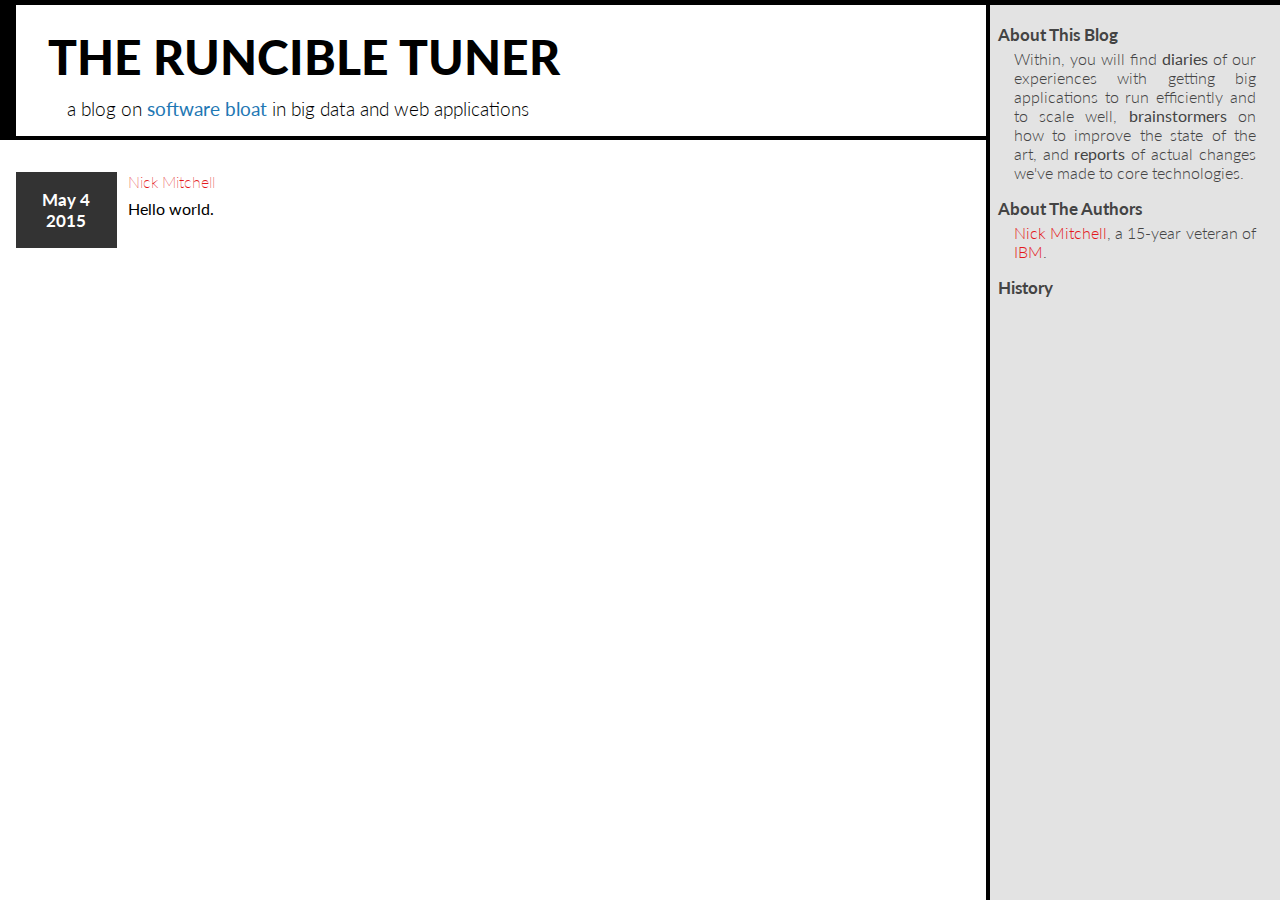
<file: index.html>
<html>

<head>
  <title>The Runcible Tuner -- Blogs on Bloat</title>

  <link rel="stylesheet" href="style/minimal.css"></link>

<!--  <link href='http://fonts.googleapis.com/css?family=Oswald:400,300' rel='stylesheet' type='text/css'>
  <link href='http://fonts.googleapis.com/css?family=Roboto+Slab:700' rel='stylesheet' type='text/css'>-->
  <link href='http://fonts.googleapis.com/css?family=Lato:300,400,700,900' rel='stylesheet' type='text/css'>

  <script type="text/javascript" src="content/latest.js"></script>
  <script type="text/javascript">
    function initContent() {
       var contentDom = document.getElementById("content");
       var frame = document.createElement("iframe");
       frame.setAttribute("src", "content/" + latest + ".html");
       contentDom.appendChild(frame);
    }
  </script>
</head>

<body onload="initContent()">
   <div class="topbar"></div>
   <div class="left">
      <div class="titlestrip">
         <h1 class="titlestrip-title">The Runcible Tuner</h1>
         <h3 class="titlestrip-subtitle">a blog on <strong>software bloat</strong> in big data and web applications</h3>
      </div>
      <div class="content" id="content">
      </div>
   </div>

   <div class="right">
      <div class="right-paragraph">
         <div class="right-paragraph-title">About This Blog</div>
<!--         <div class="right-paragraph-content">
            Experiences and musings on the performance of big applications, those
            operating on large volumes of data or under high volumes of load.
         </div>-->

         <div class="right-paragraph-content">
            Within, you will find <strong>diaries</strong> of our experiences with getting big applications to run
            efficiently and to scale well,
            <strong>brainstormers</strong> on how to improve the state of the art, and
            <strong>reports</strong> of actual changes we've made to core technologies.
         </div>
      </div>
      <div class="right-paragraph">
         <div class="right-paragraph-title">About The Authors</div>
         <div class="right-paragraph-content">
            <a href="http://researcher.watson.ibm.com/researcher/view.php?person=us-nickm">Nick Mitchell</a>, a 15-year veteran of <a href="http://ibm.com">IBM</a>.
         </div>
      </div>
      <div class="right-paragraph">
         <div class="right-paragraph-title">History</div>
      </div>
   </div>
</body>

</html>
</file>
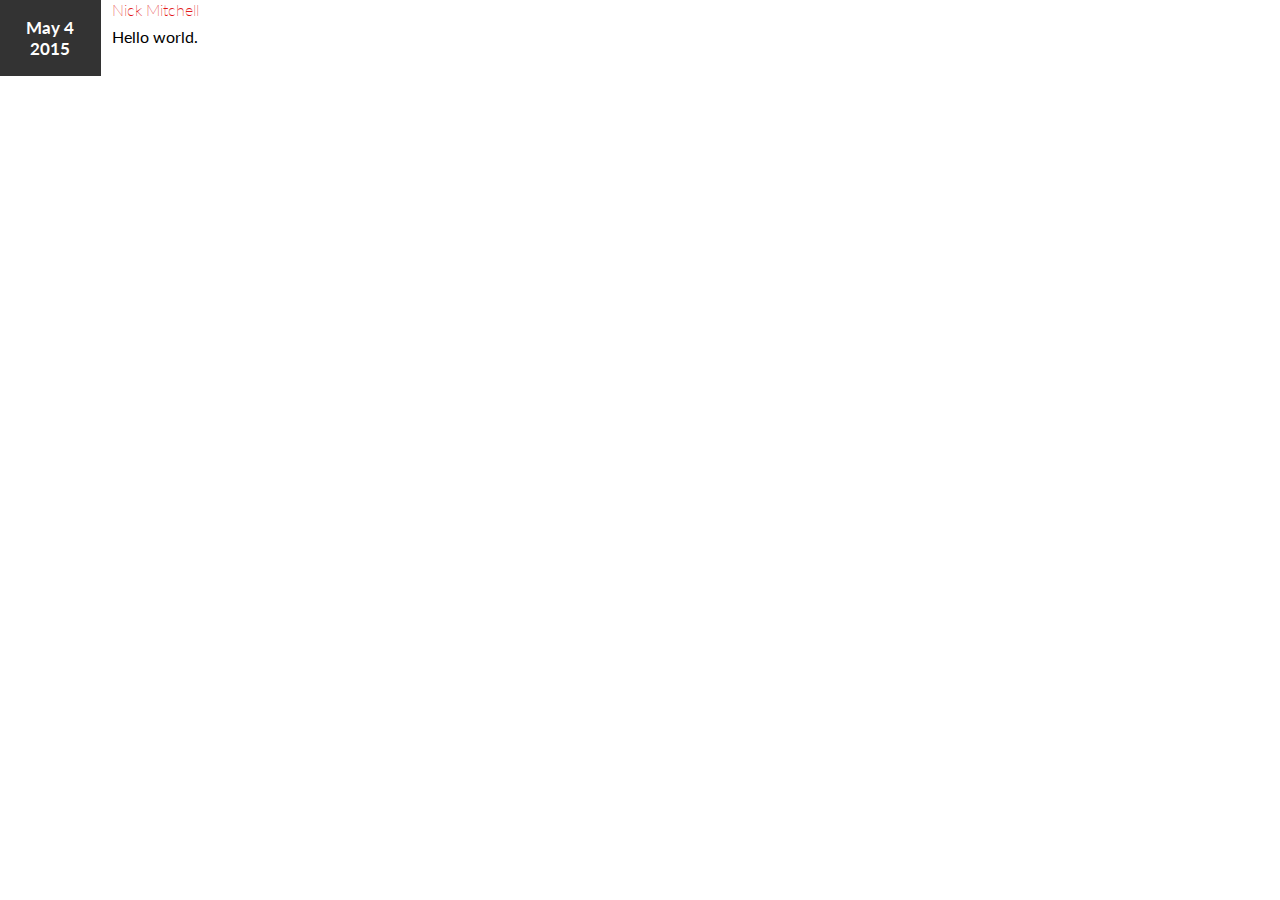
<file: content/0.html>
<html>

<head>
  <title>The Runcible Tuner -- Blogs on Bloat</title>

  <link rel="stylesheet" href="../style/minimal.css"></link>

<!--  <link href='http://fonts.googleapis.com/css?family=Oswald:400,300' rel='stylesheet' type='text/css'>
  <link href='http://fonts.googleapis.com/css?family=Roboto+Slab:700' rel='stylesheet' type='text/css'>-->
  <link href='http://fonts.googleapis.com/css?family=Lato:300,400,700,900' rel='stylesheet' type='text/css'>
</head>

<body>

<div class="entry">
   <div class="entry-date">May 4 2015</div>
   <div class="entry-author"><a href="http://researcher.watson.ibm.com/researcher/view.php?person=us-nickm">Nick Mitchell</a></div>
   <div class="entry-content">
      Hello world.
   </div>
</div>

</body>
</html>
</file>
<file: style/minimal.css>
*, *:before, *:after {
  -moz-box-sizing: border-box;
  -webkit-box-sizing: border-box;
  box-sizing: border-box;
}

body {
margin:0;
font-family:Lato;
}

a:hover {
opacity:0.7;
}
a {
text-decoration:none;
color:#e31a1c;
transition:all 0.2s ease-in-out;
}

.topbar {
position:fixed;
top:0;
left:0;
background:black;
height:5px;
width:100%;
}

.left, .right {
}

.left {
width:77%;
display:inline-block;
float:left;
}

.right {
width:23%;
display:inline-block;
float:right;
height:100%;
border-left:0.5ex solid black;
background-color:#e3e3e3;
padding:1ex;
color:#444;
}
.right .right-paragraph {
margin:1em 0;
}
.right .right-paragraph-title {
font-weight:700;
font-size:105%;
}
.right .right-paragraph-content {
font-weight:300;
margin:0.5ex 1em;
text-align:justify;
}

.titlestrip, .content {
padding:1em;
}

.content iframe {
border:none;
}

.entry .entry-date {
background:#333;
width:6em;
color:white;
padding:1em 1ex;
text-align:center;
font-size:105%;
font-weight:700;
float:left;
}
.entry .entry-author {
padding-left:7em;
font-weight:200;
}
.entry .entry-content {
padding:1ex 1em;
padding-left:7em;
}

.titlestrip {
border-bottom:0.5ex solid black;
border-left:2ex solid black;
margin-bottom:1em;
padding-left:2em;
}
.titlestrip .titlestrip-title {
font-weight:900;
font-size:300%;
text-transform:uppercase;
margin:0.5ex 0;
}
.titlestrip .titlestrip-subtitle {
margin:0 2ex;
font-weight:300;
}
.titlestrip .titlestrip-subtitle strong {
color:#1f78b4
}
.titlestrip .titlestrip-art {
display:table-cell;
height:100%;
background:black;
margin:0 1ex 0 0;
}
</file>
